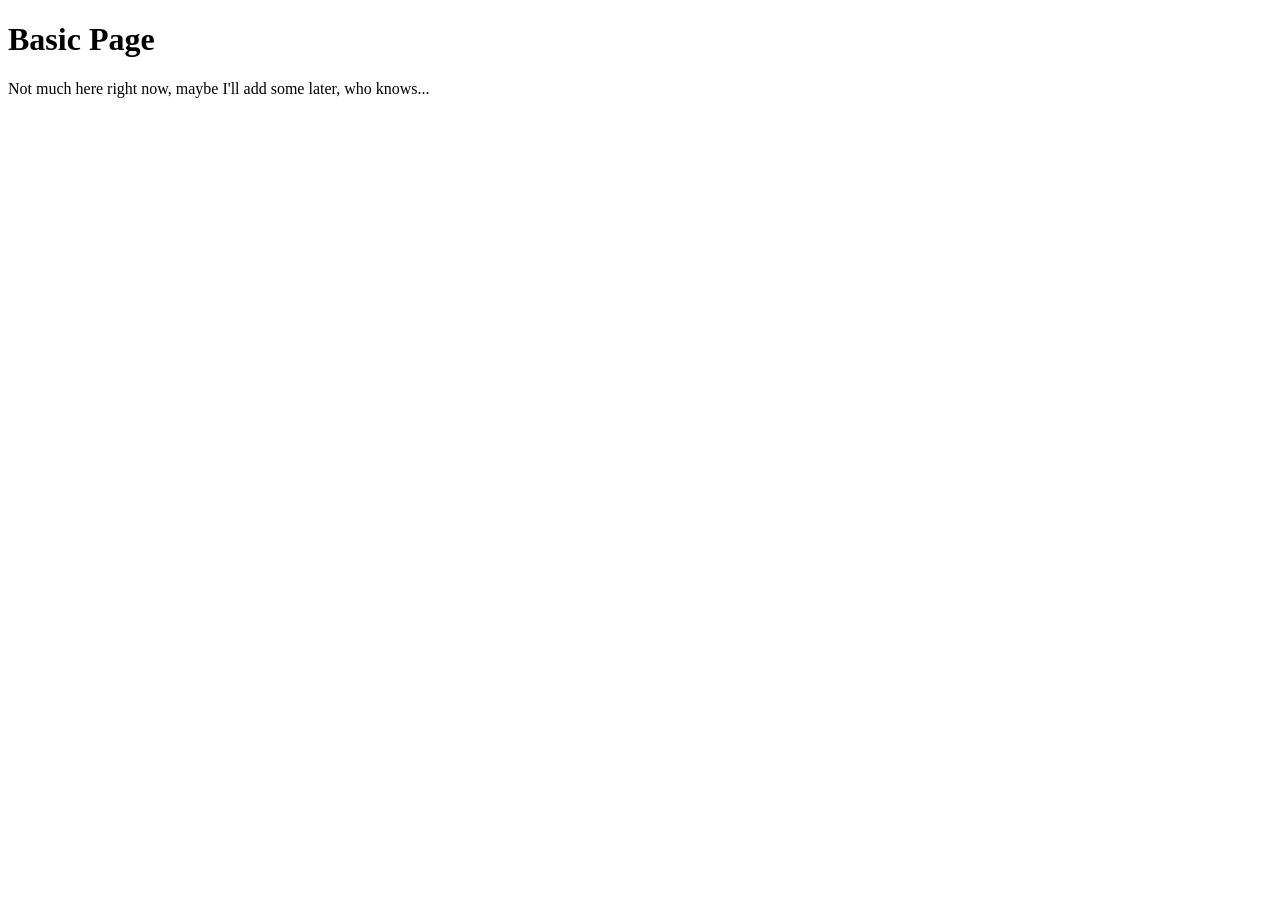
<file: index.html>
<!DOCTYPE html>
<html>
    <head>
        <title>Gamecocks08 Page</title>
    </head>
    <body>
        <h1>Basic Page</h1>
        <p>Not much here right now, maybe I'll add some later, who knows...</p>
    </body>
</html>
</file>
